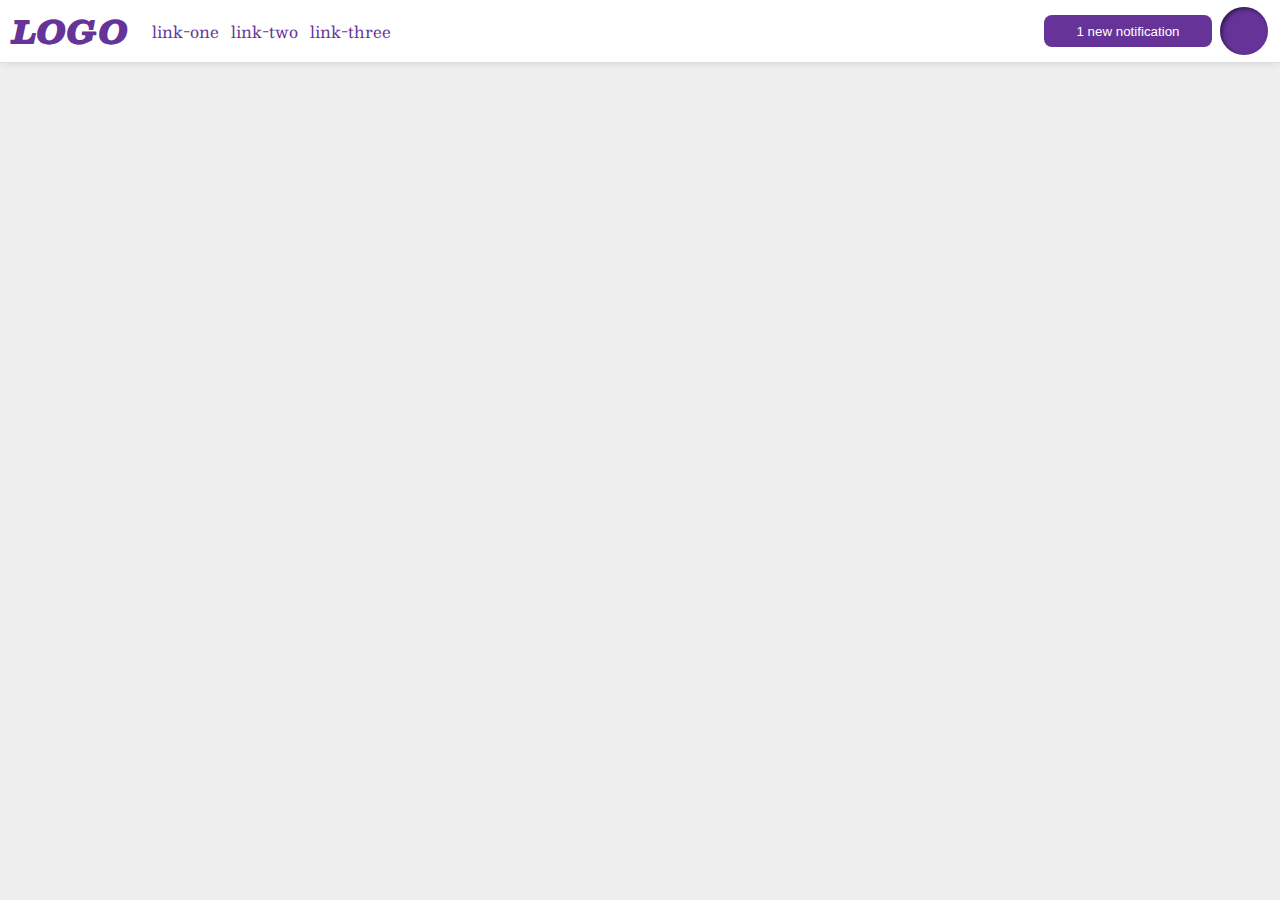
<file: flex/03-flex-header-2/index.html>
<!DOCTYPE html>
<html lang="en">
  <head>
    <meta charset="UTF-8">
    <meta http-equiv="X-UA-Compatible" content="IE=edge">
    <meta name="viewport" content="width=device-width, initial-scale=1.0">
    <title>Flex Header 2</title>
    <link rel="stylesheet" href="style.css">
  </head>
  <body>
    <div class="header">
      <div class="leftside">
        <div class="logo">
          LOGO
        </div>
        <ul class="links">
          <li><a href="https://google.com">link-one</a></li>
          <li><a href="https://google.com">link-two</a></li>
          <li><a href="https://google.com">link-three</a></li>
        </ul>
      </div>
      <div class="rightside">
        <div class="buttonnotification">
          <button class="notifications">
            1 new notification
          </button>
        </div>
        <div class="profile-image"></div>
      </div>
    </div>
  </body>
</html>
</file>
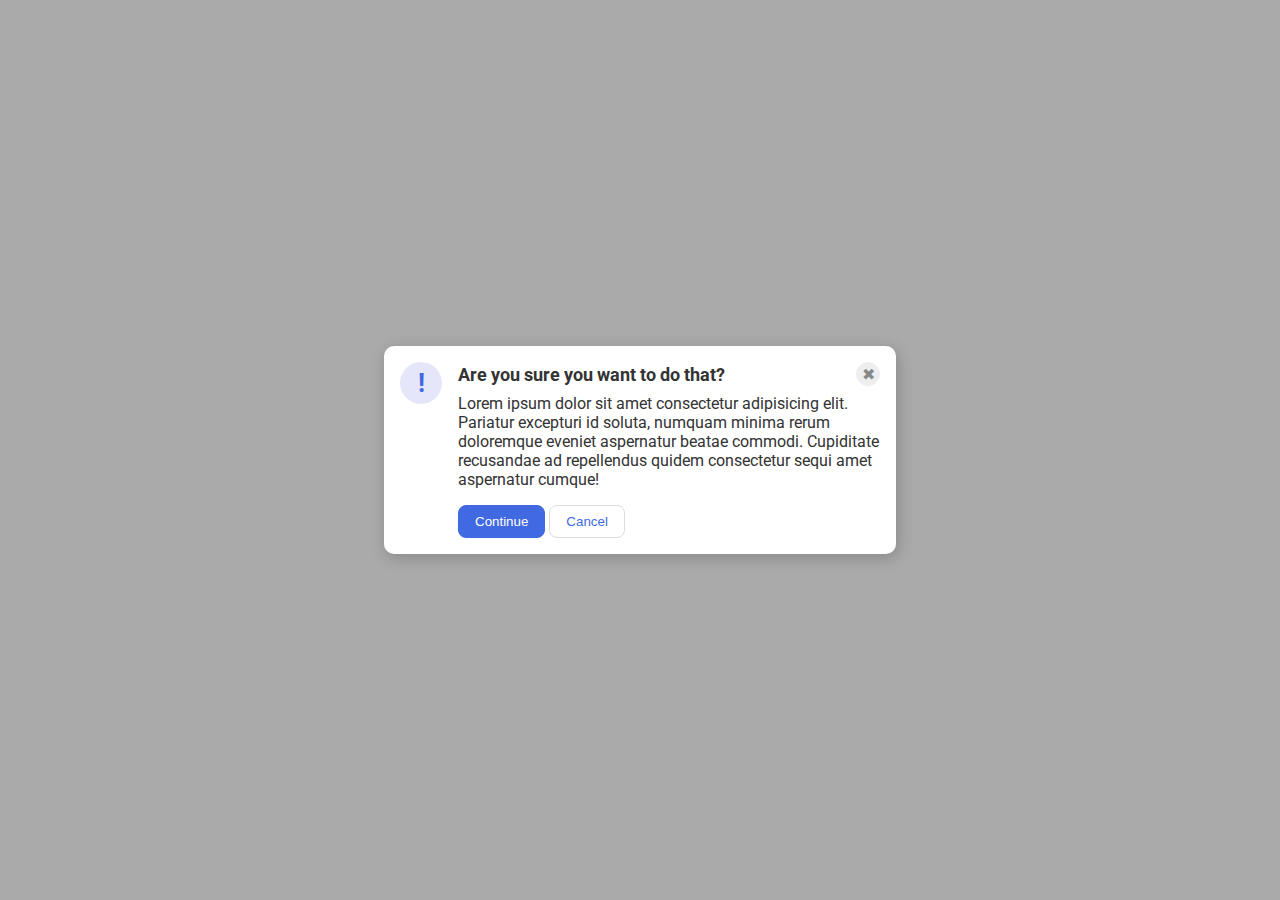
<file: flex/05-flex-modal/index.html>
<!DOCTYPE html>
<html lang="en">
  <head>
    <meta charset="UTF-8">
    <meta http-equiv="X-UA-Compatible" content="IE=edge">
    <meta name="viewport" content="width=device-width, initial-scale=1.0">
    <link rel="stylesheet" href="style.css">
    <title>Modal</title>
  </head>
  <body>
    <div class="modal">
      <div class="icon">!</div>
      <div class="container">
        <div class="header">Are you sure you want to do that?
        <button class="close-button">✖</button> </div>
        <div class="text">Lorem ipsum dolor sit amet consectetur adipisicing elit. Pariatur excepturi id soluta, numquam minima rerum doloremque eveniet aspernatur beatae commodi. Cupiditate recusandae ad repellendus quidem consectetur sequi amet aspernatur cumque!</div>
        <button class="continue">Continue</button>
        <button class="cancel">Cancel</button>
      </div>
    </div>
  </body>
</html>
</file>
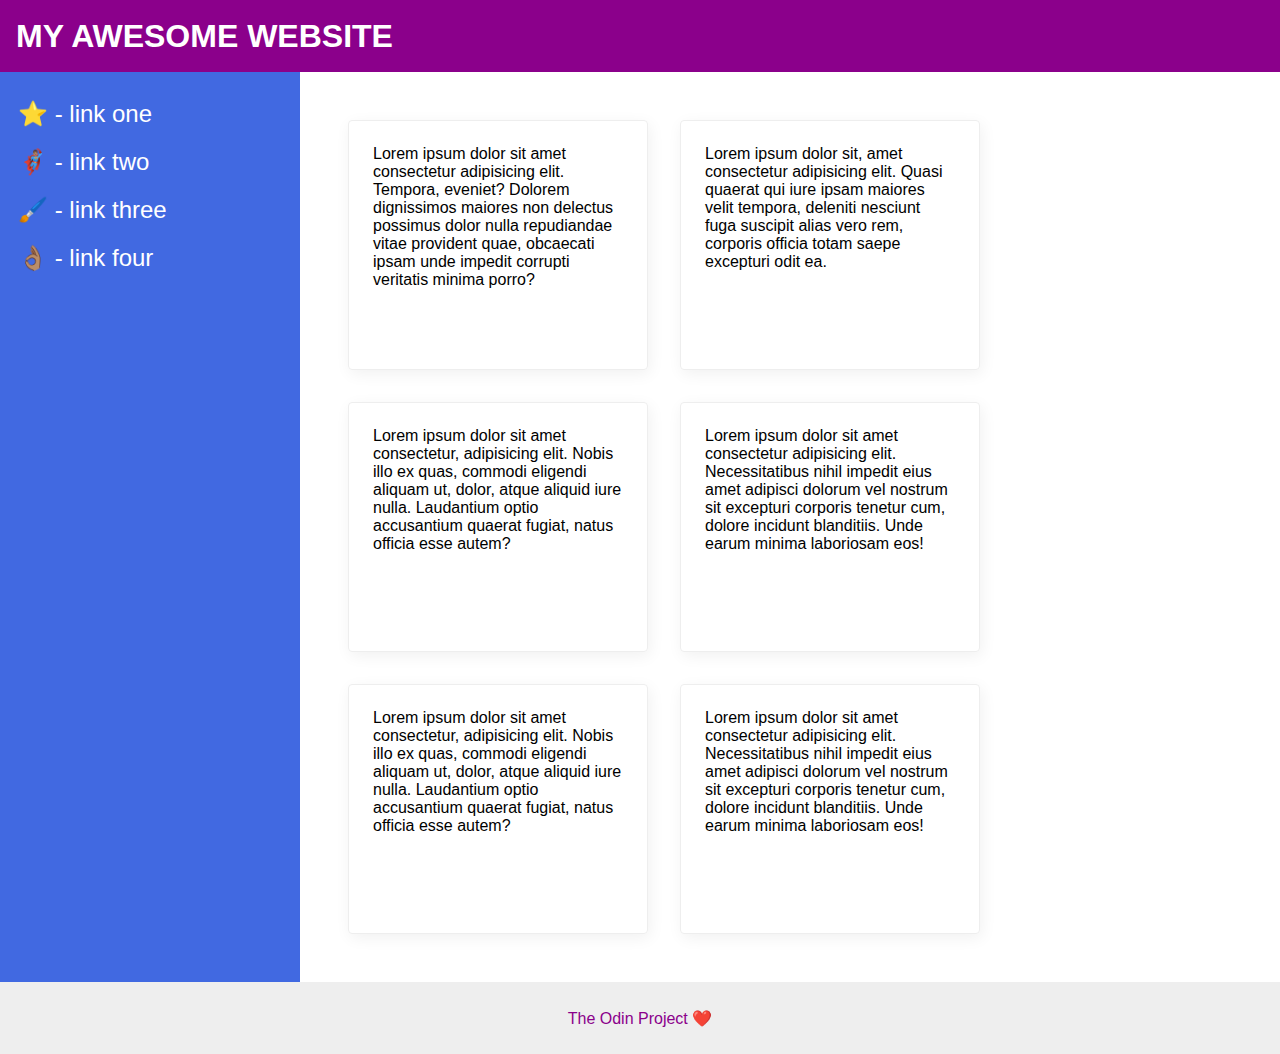
<file: flex/07-flex-layout-2/index.html>
<!DOCTYPE html>
<html lang="en">
  <head>
    <meta charset="UTF-8">
    <meta http-equiv="X-UA-Compatible" content="IE=edge">
    <meta name="viewport" content="width=device-width, initial-scale=1.0">
    <title>The Holy Grail</title>
    <link rel="stylesheet" href="style.css">
  </head>
  <body>
    <div class="header">
      MY AWESOME WEBSITE
    </div>
    
    <div class="sidencontent">
      <div class="sidebar">
        <ul>
          <li><a href="#">⭐ - link one</a></li>
          <li><a href="#">🦸🏽‍♂️ - link two</a></li>
          <li><a href="#">🖌️ - link three</a></li>
          <li><a href="#">👌🏽 - link four</a></li>
        </ul>
      </div>

      <div class="cards">
        <div class="card">Lorem ipsum dolor sit amet consectetur adipisicing elit. Tempora, eveniet? Dolorem dignissimos maiores non delectus possimus dolor nulla repudiandae vitae provident quae, obcaecati ipsam unde impedit corrupti veritatis minima porro?</div>
        <div class="card">Lorem ipsum dolor sit, amet consectetur adipisicing elit. Quasi quaerat qui iure ipsam maiores velit tempora, deleniti nesciunt fuga suscipit alias vero rem, corporis officia totam saepe excepturi odit ea.</div>
        <div class="card">Lorem ipsum dolor sit amet consectetur, adipisicing elit. Nobis illo ex quas, commodi eligendi aliquam ut, dolor, atque aliquid iure nulla. Laudantium optio accusantium quaerat fugiat, natus officia esse autem?</div>
        <div class="card">Lorem ipsum dolor sit amet consectetur adipisicing elit. Necessitatibus nihil impedit eius amet adipisci dolorum vel nostrum sit excepturi corporis tenetur cum, dolore incidunt blanditiis. Unde earum minima laboriosam eos!</div>
        <div class="card">Lorem ipsum dolor sit amet consectetur, adipisicing elit. Nobis illo ex quas, commodi eligendi aliquam ut, dolor, atque aliquid iure nulla. Laudantium optio accusantium quaerat fugiat, natus officia esse autem?</div>
        <div class="card">Lorem ipsum dolor sit amet consectetur adipisicing elit. Necessitatibus nihil impedit eius amet adipisci dolorum vel nostrum sit excepturi corporis tenetur cum, dolore incidunt blanditiis. Unde earum minima laboriosam eos!</div>
      </div>
    </div>
    
    <div class="footer">
      <p>The Odin Project ❤️</p>
    </div>
  </body>
</html>
</file>
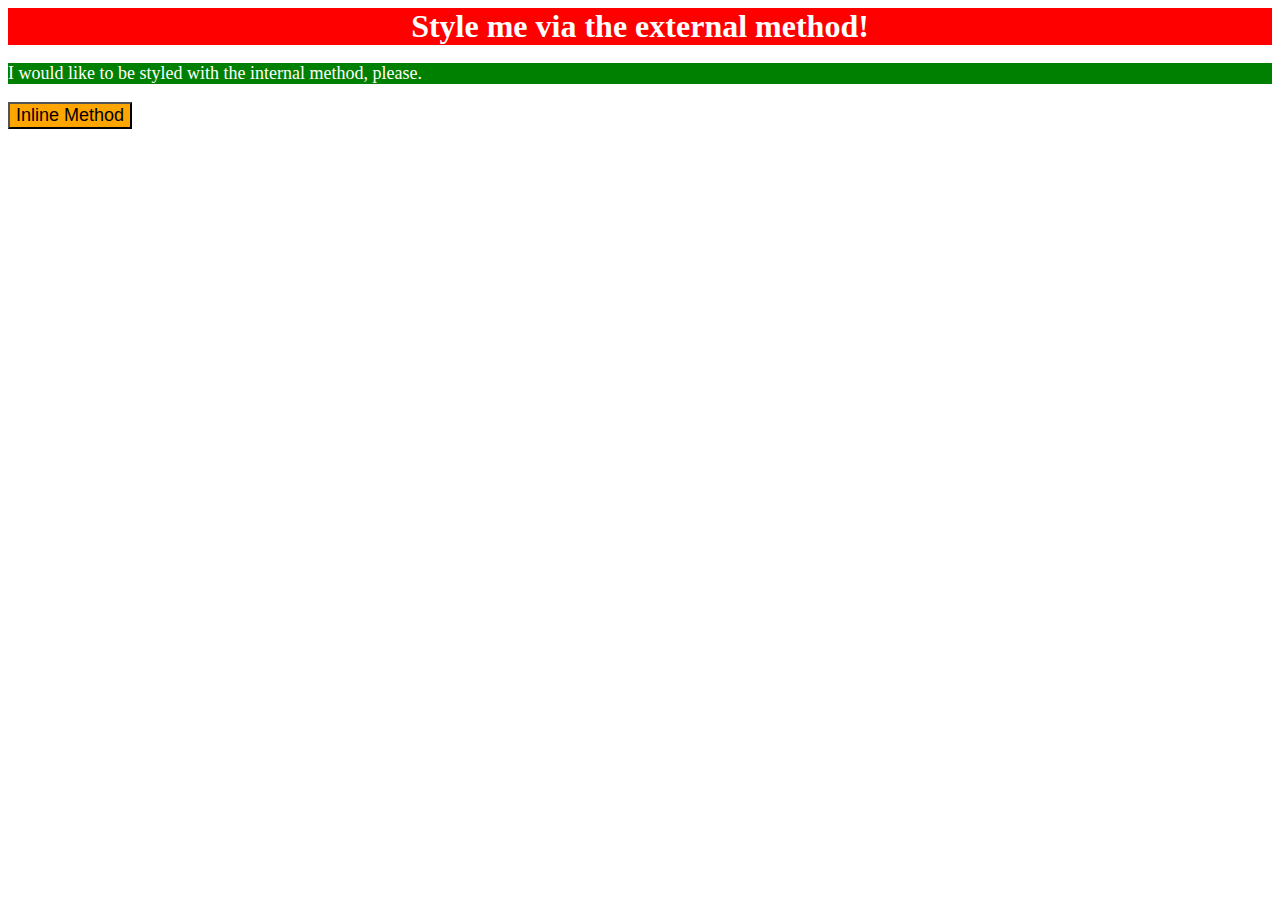
<file: foundations/01-css-methods/index.html>
<!DOCTYPE html>
<html lang="en">
  <head>
    <link rel="stylesheet" href="styles.css">
    <meta charset="UTF-8">
    <meta http-equiv="X-UA-Compatible" content="IE=edge">
    <meta name="viewport" content="width=device-width, initial-scale=1.0">
    <title>Methods for Adding CSS</title>
    <style>
      p {
        background-color: green;
        color: white;
        font-size: 18px;
      }
    </style>
  </head>
  <body>
    <div>Style me via the external method!</div>
    <p>I would like to be styled with the internal method, please.</p>
    <button style="background-color: orange; font-size: 18px;">Inline Method</button>
  </body>
</html>
</file>
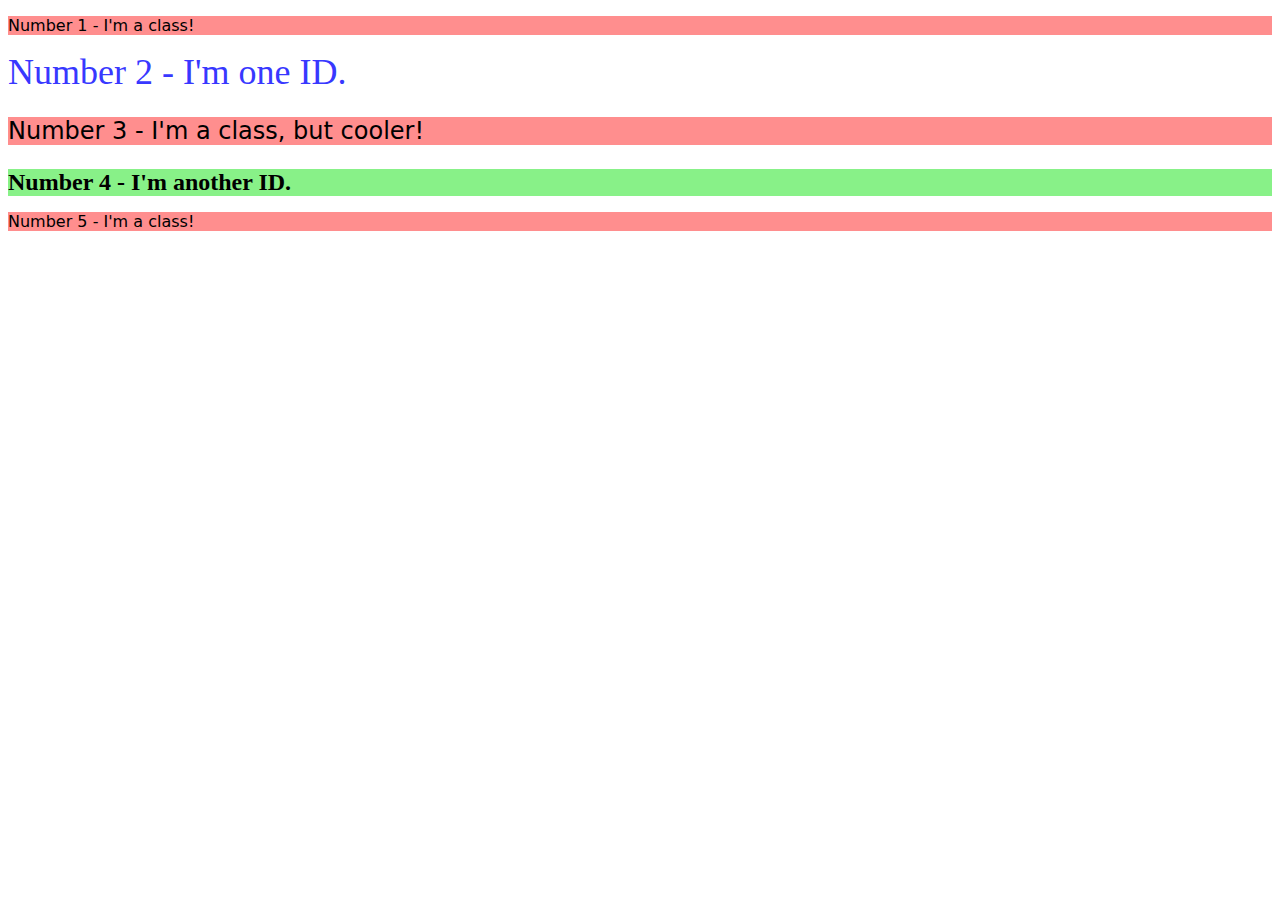
<file: foundations/02-class-id-selectors/index.html>
<!DOCTYPE html>
<html lang="en">
  <head>
    <meta charset="UTF-8">
    <meta http-equiv="X-UA-Compatible" content="IE=edge">
    <meta name="viewport" content="width=device-width, initial-scale=1.0">
    <title>Class and ID Selectors</title>
    <link rel="stylesheet" href="style.css">
  </head>
  <body>
    <p class="regular-class">Number 1 - I'm a class!</p>
    <div id="number-two">Number 2 - I'm one ID.</div>
    <p class="cooler-class">Number 3 - I'm a class, but cooler!</p>
    <div id="number-four">Number 4 - I'm another ID.</div>
    <p class="regular-class">Number 5 - I'm a class!</p>
  </body>
</html>
</file>
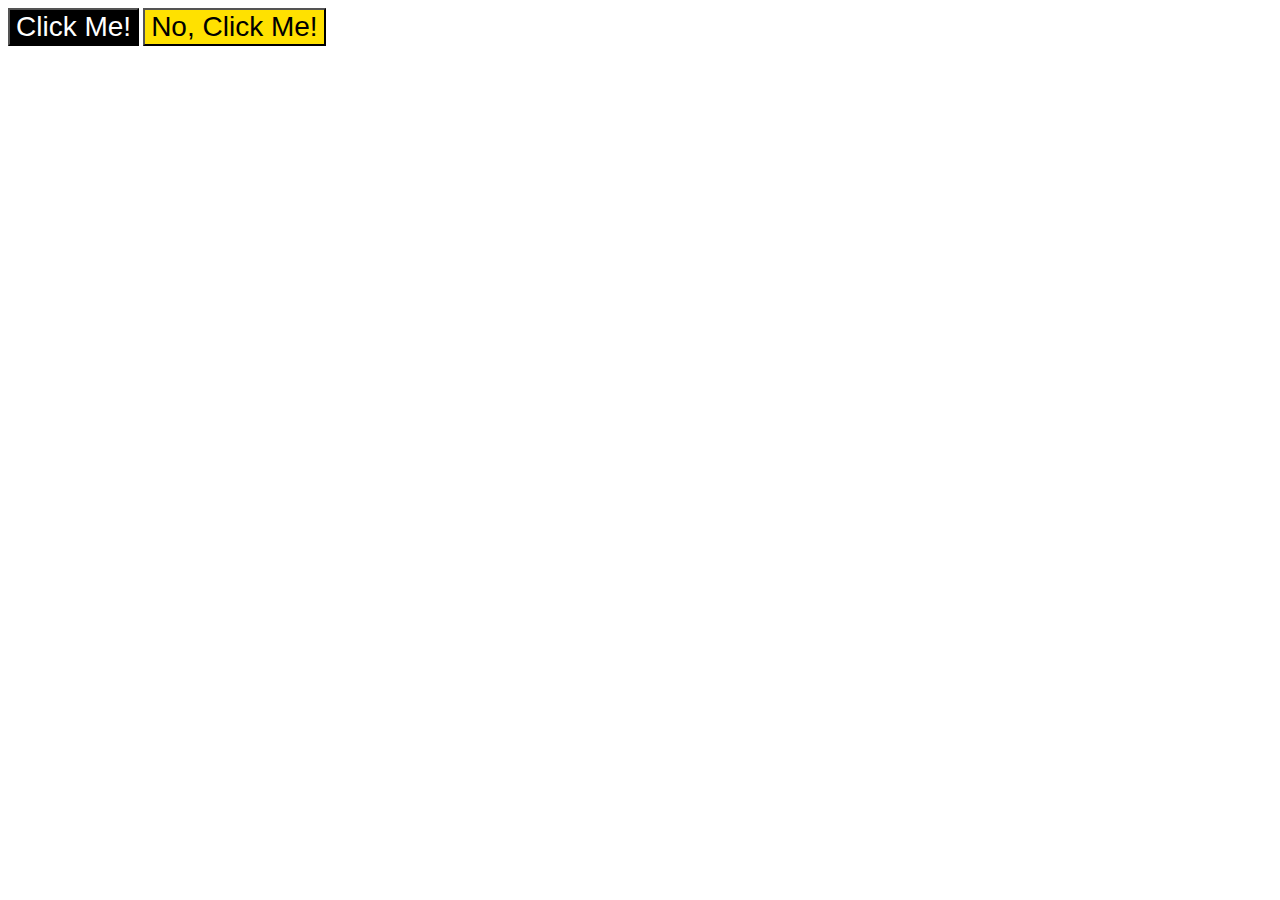
<file: foundations/03-grouping-selectors/index.html>
<!DOCTYPE html>
<html lang="en">
  <head>
    <meta charset="UTF-8">
    <meta http-equiv="X-UA-Compatible" content="IE=edge">
    <meta name="viewport" content="width=device-width, initial-scale=1.0">
    <title>Grouping Selectors</title>
    <link rel="stylesheet" href="style.css">
  </head>
  <body>
    <button class="button1">Click Me!</button>
    <button class="button2">No, Click Me!</button>
  </body>
</html>
</file>
<file: flex/03-flex-header-2/style.css>
/* this is some magical font-importing.  
you'll learn about it later. */
@import url('https://fonts.googleapis.com/css2?family=Besley:ital,wght@0,400;1,900&display=swap');

body {
  margin: 0;
  background: #eee;
  font-family: Besley, serif;
}

.header {
  background: white;
  border-bottom: 1px solid #ddd;
  box-shadow: 0 0 8px rgba(0,0,0,.1);
  display: flex;
  justify-content: space-between;
  padding: 4px;
}

.profile-image {
  background: rebeccapurple;
  box-shadow: inset 2px 2px 4px rgba(0,0,0,.5);
  border-radius: 50%;
  width: 48px;
  height: 48px;
}

.logo {
  color: rebeccapurple;
  font-size: 32px;
  font-weight: 900;
  font-style: italic;
  padding-left: 8px;
}

button {
  border: none;
  border-radius: 8px;
  background: rebeccapurple;
  color: white;
  padding: 8px 24px;
  width: 168px;
  height: 32px;
  display: flex;
  align-items: center;
  justify-content: center;
}

a {
  /* this removes the line under our links */
  text-decoration: none;
  color: rebeccapurple;
}

ul {
  list-style-type: none;
  padding: 0;
  margin: 0;
}

.links {
  display: flex;
  justify-content: space-evenly;
  align-items: center;
  gap: 12px;
}

.leftside,
.rightside {
  display: flex;
  justify-content: space-between;
}

.leftside {
  display: flex;
  justify-content: flex-start;
  gap: 24px;
}

.rightside {
  display: flex;
  justify-content: flex-end;
  align-items: center;
  gap: 8px;
}

.buttonnotification {
  display: flex;
  align-items: center;
  justify-content: center;
}

.profile-image {
  margin-right: 8px;
  display: flex;
  align-items: center;

}
</file>
<file: flex/05-flex-modal/style.css>
@import url('https://fonts.googleapis.com/css2?family=Roboto:wght@400;700&display=swap');

html, body {
  height: 100%;
}

body {
  font-family: Roboto, sans-serif;
  margin: 0;
  background: #aaa;
  color: #333;
  /* I'll give you this one for free lol */
  display: flex;
  align-items: center;
  justify-content: center;
}

.modal {
  display: flex;
  gap: 16px;
  padding: 16px;
  background: white;
  width: 480px;
  border-radius: 10px;
  box-shadow: 2px 4px 16px rgba(0,0,0,.2);
}

.icon {
  color: royalblue;
  font-size: 26px;
  font-weight: 700;
  background: lavender;
  width: 42px;
  height: 42px;
  border-radius: 50%;
  display: flex;
  align-items: center;
  justify-content: center;
  flex-shrink: 0;
}

.close-button {
  background: #eee;
  border-radius: 50%;
  color: #888;
  font-weight: 400;
  font-size: 16px;
  height: 24px;
  width: 24px;
  display: flex;
  align-items: center;
  justify-content: center;
  border: 1px solid #eee;
  padding: 0;
}

button {
  cursor: pointer;
  padding: 8px 16px;
  border-radius: 8px;
}

button.continue {
  background: royalblue;
  border: 1px solid royalblue;
  color: white;
}

button.cancel {
  background: white;
  border: 1px solid #ddd;
  color: royalblue;
}

.text {
  margin-bottom: 16px;
}

.header {
  display: flex;
  align-items: center;
  justify-content: space-between;
  font-size: 18px;
  font-weight: 700;
  margin-bottom: 8px;
}
</file>
<file: flex/07-flex-layout-2/style.css>
body {
  font-family: -apple-system, BlinkMacSystemFont, 'Segoe UI', Roboto, Oxygen, Ubuntu, Cantarell, 'Open Sans', 'Helvetica Neue', sans-serif;
  margin: 0;
  min-height: 100vh;

  display: flex;
  flex-direction: column;
}

.header {
  display: flex;
  height: 72px;
  background: darkmagenta;
  color: white;

  font-size: 32px;
  font-weight: 900;
  padding-left: 16px;
  align-items: center;

}

.footer {
  display: flex;
  height: 72px;
  background: #eee;
  color: darkmagenta;

  margin-top: auto;
  justify-content: center;
  align-items: center;
}

.sidebar {
  display: flex;
  align-items: stretch;
  width: 300px;
  background: royalblue;
  box-sizing: border-box;

  flex-shrink: 0;
  line-height: 48px;
  padding: 18px;
  font-size: 24px;
}

a {
  color: white;
  text-decoration: none;
}

.card {
  border: 1px solid #eee;
  box-shadow: 2px 4px 16px rgba(0,0,0,.06);
  border-radius: 4px;

  display: flex;
  flex-direction: row;
  width: 250px;
  height: 200px;
  padding: 24px;
}

.cards {
  display: flex;
  flex-wrap: wrap;
  gap: 32px;
  padding: 48px;
}

.sidencontent {
    display: flex;
    align-items: stretch;
    flex: 1;
}

ul {
  margin: 0;
  padding: 0;
  list-style-type: none;
}
</file>
<file: foundations/01-css-methods/styles.css>
div {
    background-color: red;
    color: white;
    font-size: 32px;
    text-align: center;
    font-weight: bold;
}
</file>
<file: foundations/02-class-id-selectors/style.css>
.regular-class,
.cooler-class {
    background-color: #ff6969c0;
    font-family: Verdana, 'DejaVu Sans', sans-serif;
}

.cooler-class {
    font-size: 24px;
}

#number-two {
    color: #3838ff;
    font-size: 36px;
}

#number-four {
    background-color: hsl(120, 79%, 74%);
    font-size: 24px;
    font-weight: bold;
}
</file>
<file: foundations/03-grouping-selectors/style.css>
.button1,
.button2 {
    font-size: 28px;
    font-family: Helvetica, "Times New Roman", sans-serif;
}

.button1 {
    background-color: #000000;
    color: #ffffff;
}

.button2 {
    background-color: #ffe100;
}
</file>
